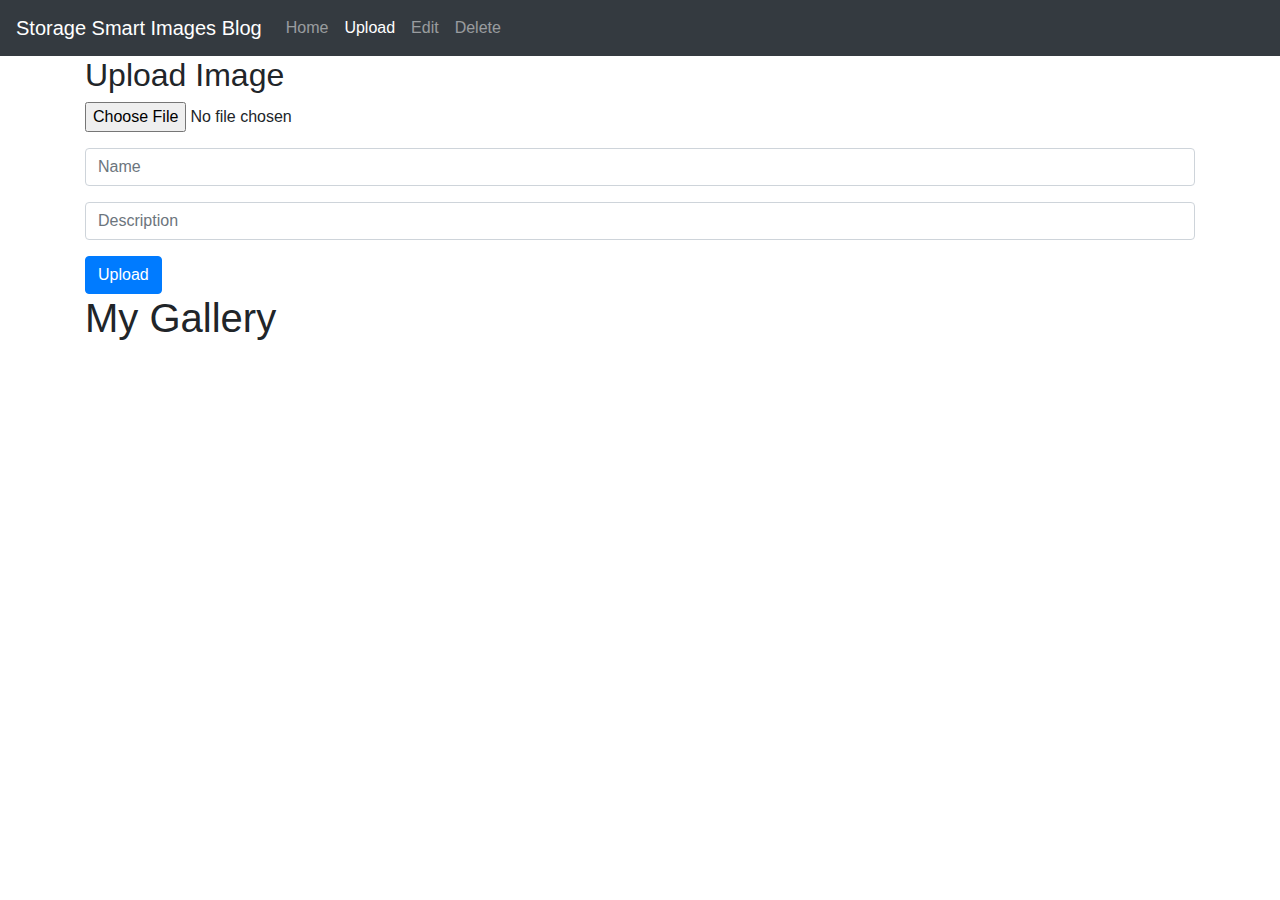
<file: upload.html>
<!DOCTYPE html>
<html lang="en">
<head>
    <meta charset="UTF-8">
    <meta http-equiv="X-UA-Compatible" content="IE=edge">
    <meta name="viewport" content="width=device-width, initial-scale=1.0">
    <title>Upload Image</title>
    <link rel="stylesheet" href="https://stackpath.bootstrapcdn.com/bootstrap/4.5.2/css/bootstrap.min.css">
    <link rel="stylesheet" href="style.css">    
</head>
<body>
  <nav class="navbar navbar-expand-lg navbar-dark bg-dark">
    <a class="navbar-brand" href="#">Storage Smart Images Blog</a>
    <button class="navbar-toggler" type="button" data-toggle="collapse" data-target="#navbarText" aria-controls="navbarText" aria-expanded="false" aria-label="Toggle navigation">
      <span class="navbar-toggler-icon"></span>
    </button>
    <div class="collapse navbar-collapse" id="navbarText">
      <ul class="navbar-nav mr-auto">
        <li class="nav-item">
          <a class="nav-link" href="about.html">Home</a>
        </li>
        <li class="nav-item active">
          <a class="nav-link" href="#">Upload <span class="sr-only">(current)</span></a>
        </li>
        <li class="nav-item">
          <a class="nav-link" href="edit.html">Edit</a>
        </li>
        <li class="nav-item">
          <a class="nav-link" href="delete.html">Delete</a>
        </li>
      </ul>
    </div>
  </nav>
  <div class="container">
    <div id="form-container">
        <h2>Upload Image</h2>
        <form id="upload-form" enctype="multipart/form-data">
            <div class="form-group">
                <input type="file" id="image-input" accept="image/*" required class="form-control-file">
            </div>
            <div class="form-group">
                <input type="text" id="name-input" placeholder="Name" required class="form-control">
            </div>
            <div class="form-group">
                <input type="text" id="description-input" placeholder="Description" required class="form-control">
            </div>
            <button type="submit" class="btn btn-primary">Upload</button>
        </form>
    </div>

  <h1>My Gallery</h1>

  <div id="gallery-container" class="mt-2">
    <div id="image-gallery" class="card-columns"></div>
    <div id="pagination"></div>
  </div>
  <script src="upload.js"></script>

    
</body>
</html>
</file>
<file: style.css>
.card img {
    width: 100%;
    height: 200px;
    object-fit: cover;
  }
  

  
  #gallery-container {
    display: grid;
    grid-template-columns: repeat(2, auto);
    /* grid-gap: 20px; */
}


img{
  padding: 5px;
  object-fit: fill;
}
#gallery-container{
  margin: 10%;
}
</file>
